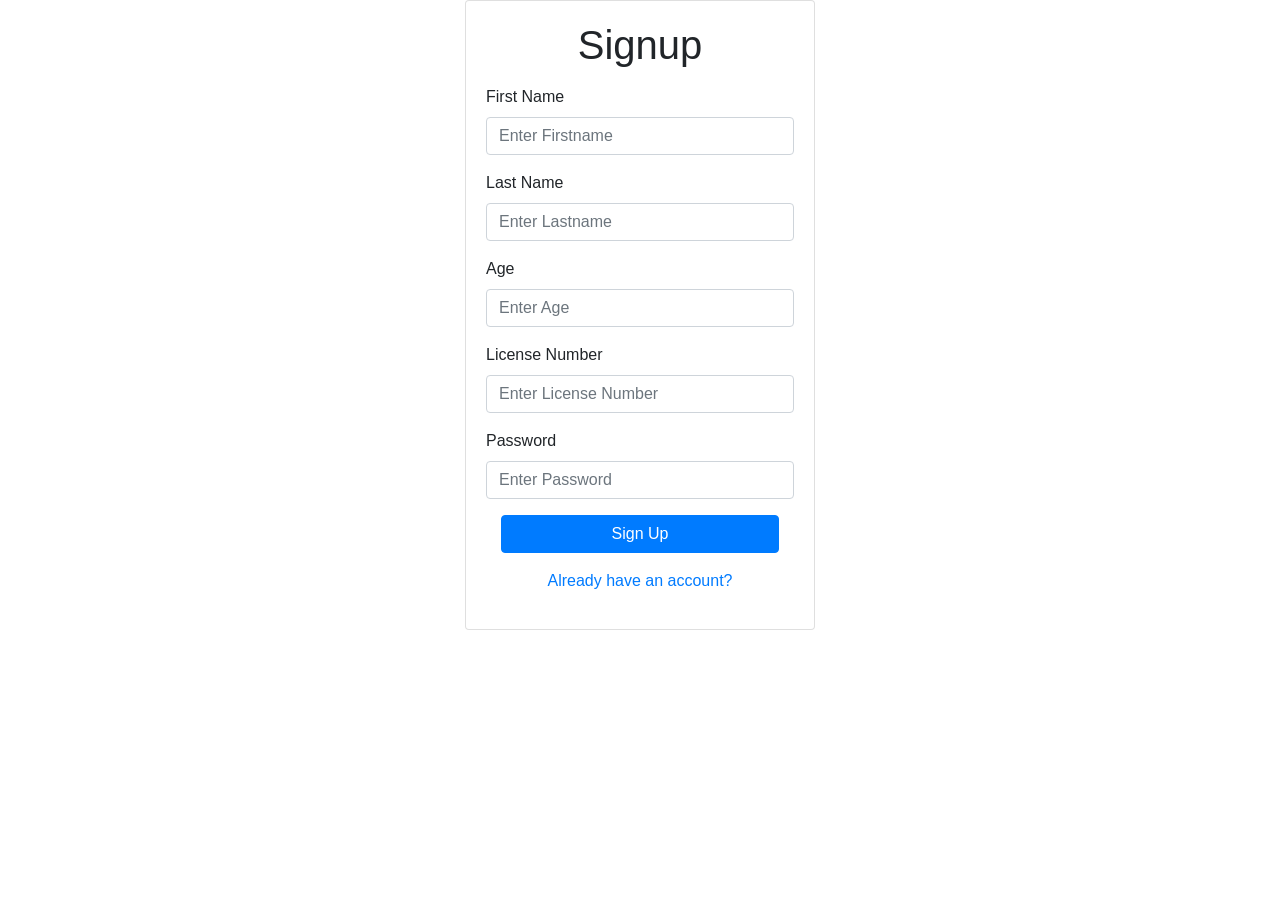
<file: index.html>
<!DOCTYPE html>
<html lang="en" dir="ltr">
  <head>
    <meta charset="utf-8">
    <title></title>
    <script type="text/css" src="style.css"></script>
    <script type="text/javascript" src="loginrider.js"></script>
    <link rel="stylesheet" href="https://stackpath.bootstrapcdn.com/bootstrap/4.3.1/css/bootstrap.min.css" integrity="sha384-ggOyR0iXCbMQv3Xipma34MD+dH/1fQ784/j6cY/iJTQUOhcWr7x9JvoRxT2MZw1T" crossorigin="anonymous">
    <script src="//maxcdn.bootstrapcdn.com/bootstrap/4.1.1/js/bootstrap.min.js"></script>
    <script src="//cdnjs.cloudflare.com/ajax/libs/jquery/3.2.1/jquery.min.js"></script>
    <link rel="stylesheet" href="https://cdn.lineicons.com/1.0.0/LineIcons.min.css">
    <link href="https://fonts.googleapis.com/css?family=Poppins" rel="stylesheet">
    <link rel="stylesheet" href="https://cdnjs.cloudflare.com/ajax/libs/animate.css/3.7.0/animate.css" />
  </head>
  <body>
<div class="container-fluid bg">
	<div class="container">
	    <div class="row">
		<div class="col-md-4 ">

		</div>

		<div class="col-md-4">
		        <div class="card regform wow bounce animated" data-wow-delay="0.05s">
		            <div class="card-body regform">
		               <div class="myform form ">
                        <div class="logo mb-3">
                           <div class="col-md-12 text-center">
                              <h1 class="sign">Signup</h1>
                           </div>
                        </div>
                        <form action="#" name="registration">
                           <div class="form-group">
                              <label for="exampleInputEmail1">First Name</label>
                              <input type="text"  name="firstname" class="form-control" id="firstname" aria-describedby="emailHelp" placeholder="Enter Firstname">
                           </div>
                           <div class="form-group">
                              <label for="exampleInputEmail1">Last Name</label>
                              <input type="text"  name="lastname" class="form-control" id="lastname" aria-describedby="emailHelp" placeholder="Enter Lastname">
                           </div>
                           <div class="form-group">
                              <label for="exampleInputEmail1">Age</label>
                              <input type="number"  name="age" class="form-control" id="age" aria-describedby="emailHelp" placeholder="Enter Age">
                           </div>
                           <div class="form-group">
                              <label for="exampleInputEmail1">License Number</label>
                              <input type="text" name="license"  class="form-control" id="license" aria-describedby="emailHelp" placeholder="Enter License Number">
                           </div>
                           <div class="form-group">
                              <label for="exampleInputEmail1">Password</label>
                              <input type="password" name="password" id="password"  class="form-control" aria-describedby="emailHelp" placeholder="Enter Password">
                           </div>
                           <div class="col-md-12 text-center mb-3">
                              <button type="submit" class=" btn btn-block mybtn btn-primary tx-tfm">Sign Up</button>
                           </div>
                           <div class="col-md-12 ">
                              <div class="form-group">
                                 <p class="text-center"><a href="#" id="signin">Already have an account?</a></p>
                              </div>
                           </div>
                            </div>
		            </div>
		        </div>
		    </div>
	</div>
	</div>
</div>

  </body>
</html>
</file>
